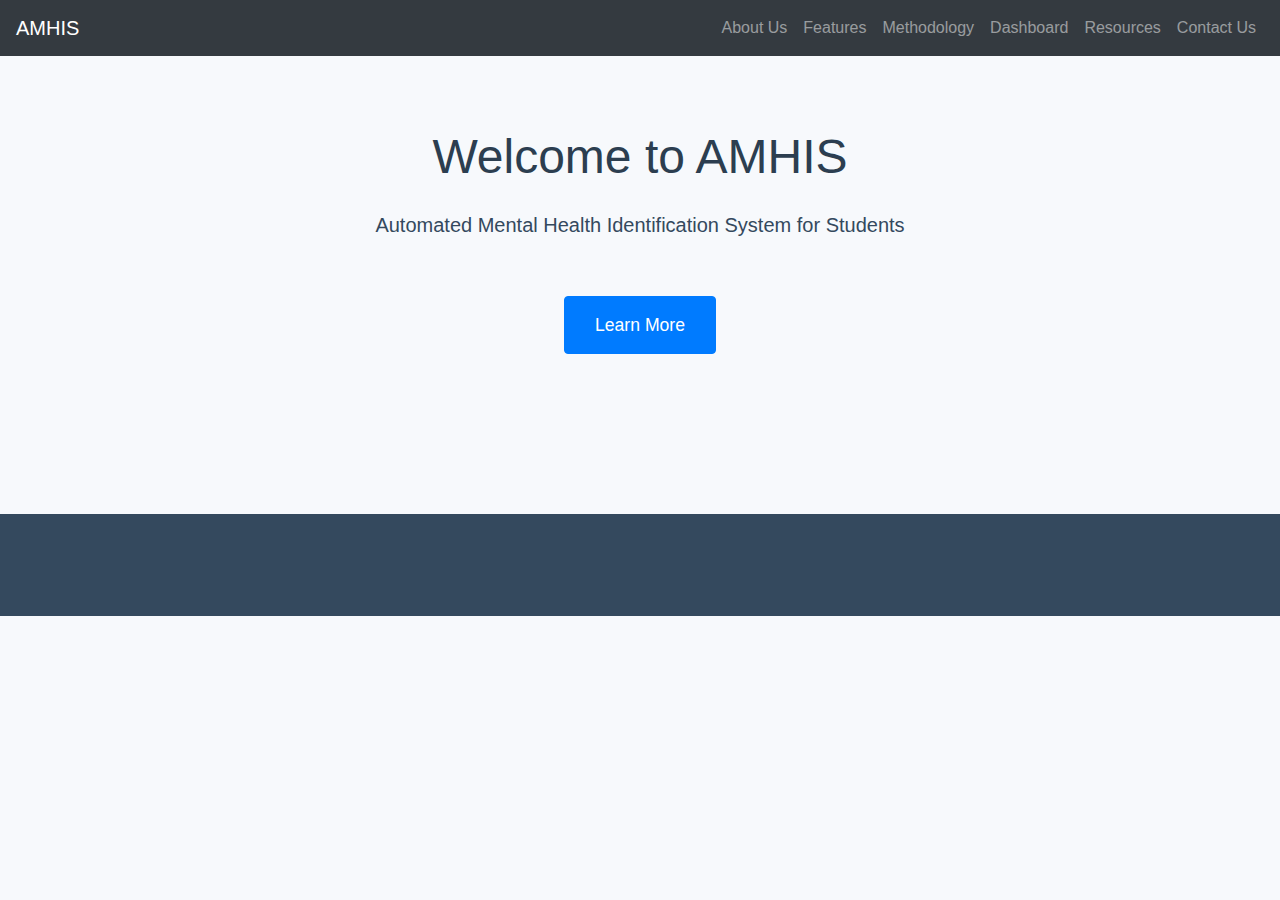
<file: index.html>
<!DOCTYPE html>
<html lang="en">
<head>
    <meta charset="UTF-8">
    <meta name="viewport" content="width=device-width, initial-scale=1.0">
    <title>AMHIS - Home</title>
    <link rel="stylesheet" href="https://stackpath.bootstrapcdn.com/bootstrap/4.5.2/css/bootstrap.min.css">
    <style>
        /* Body styling */
        body {
            font-family: Arial, sans-serif;
            background-color: #f7f9fc; /* Light background for contrast */
        }

        /* Navbar styling */
        .navbar {
            transition: background-color 0.3s;
        }

        .navbar.scrolled {
            background-color: rgba(0, 0, 0, 0.85); /* Darken navbar on scroll */
        }

        /* Main content styling */
        .container {
            padding: 5em 1em; /* Increased padding for main content */
            text-align: center;
        }

        h1 {
            font-size: 3em; /* Large heading */
            color: #2c3e50; /* Dark color for the heading */
            margin-bottom: 0.5em;
            animation: fadeIn 1s ease; /* Fade-in animation */
        }

        p {
            font-size: 1.25em; /* Larger paragraph text */
            color: #34495e; /* Gray color for text */
            margin-bottom: 2em;
            animation: fadeIn 1.5s ease; /* Fade-in animation with delay */
        }

        /* Button styling */
        .btn-primary {
            padding: 15px 30px; /* Padding for buttons */
            font-size: 1.1em; /* Slightly larger font size */
            transition: background-color 0.3s, transform 0.3s; /* Smooth transition */
        }

        .btn-primary:hover {
            background-color: #0056b3; /* Darker blue on hover */
            transform: scale(1.05); /* Slightly enlarge on hover */
        }

        /* Keyframe animations */
        @keyframes fadeIn {
            from {
                opacity: 0; /* Start invisible */
                transform: translateY(-20px); /* Start above */
            }
            to {
                opacity: 1; /* End visible */
                transform: translateY(0); /* End in place */
            }
        }

        /* Footer styling */
        footer {
            margin-top: 5em; /* Space above footer */
            padding: 1em 0; /* Padding for footer */
            background-color: #34495e; /* Footer background */
            color: white; /* White text */
        }
    </style>
</head>
<body>

    <!-- Navbar -->
    <nav class="navbar navbar-expand-lg navbar-dark bg-dark fixed-top">
        <a class="navbar-brand" href="index.html">AMHIS</a>
        <button class="navbar-toggler" type="button" data-toggle="collapse" data-target="#navbarNav">
            <span class="navbar-toggler-icon"></span>
        </button>
        <div class="collapse navbar-collapse" id="navbarNav">
            <ul class="navbar-nav ml-auto">
                <li class="nav-item"><a class="nav-link" href="about.html">About Us</a></li>
                <li class="nav-item"><a class="nav-link" href="features.html">Features</a></li>
                <li class="nav-item"><a class="nav-link" href="methodology.html">Methodology</a></li>
                <li class="nav-item"><a class="nav-link" href="dashboard.html">Dashboard</a></li>
                <li class="nav-item"><a class="nav-link" href="resources.html">Resources</a></li>
                <li class="nav-item"><a class="nav-link" href="contact.html">Contact Us</a></li>
            </ul>
        </div>
    </nav>

    <!-- Main Content -->
    <div class="container text-center mt-5">
        <h1>Welcome to AMHIS</h1>
        <p class="lead">Automated Mental Health Identification System for Students</p>
        <a href="about.html" class="btn btn-primary mt-3">Learn More</a>
    </div>

    <!-- Footer -->
    <footer class="text-center">
        <p>&copy; 2024 AMHIS. All Rights Reserved.</p>
    </footer>

    <script src="https://code.jquery.com/jquery-3.5.1.min.js"></script>
    <script src="https://cdn.jsdelivr.net/npm/bootstrap@4.5.2/dist/js/bootstrap.bundle.min.js"></script>
    <script>
        // Change navbar background on scroll
        $(window).scroll(function() {
            if ($(this).scrollTop() > 50) {
                $('.navbar').addClass('scrolled');
            } else {
                $('.navbar').removeClass('scrolled');
            }
        });
    </script>
</body>
</html>
</file>
